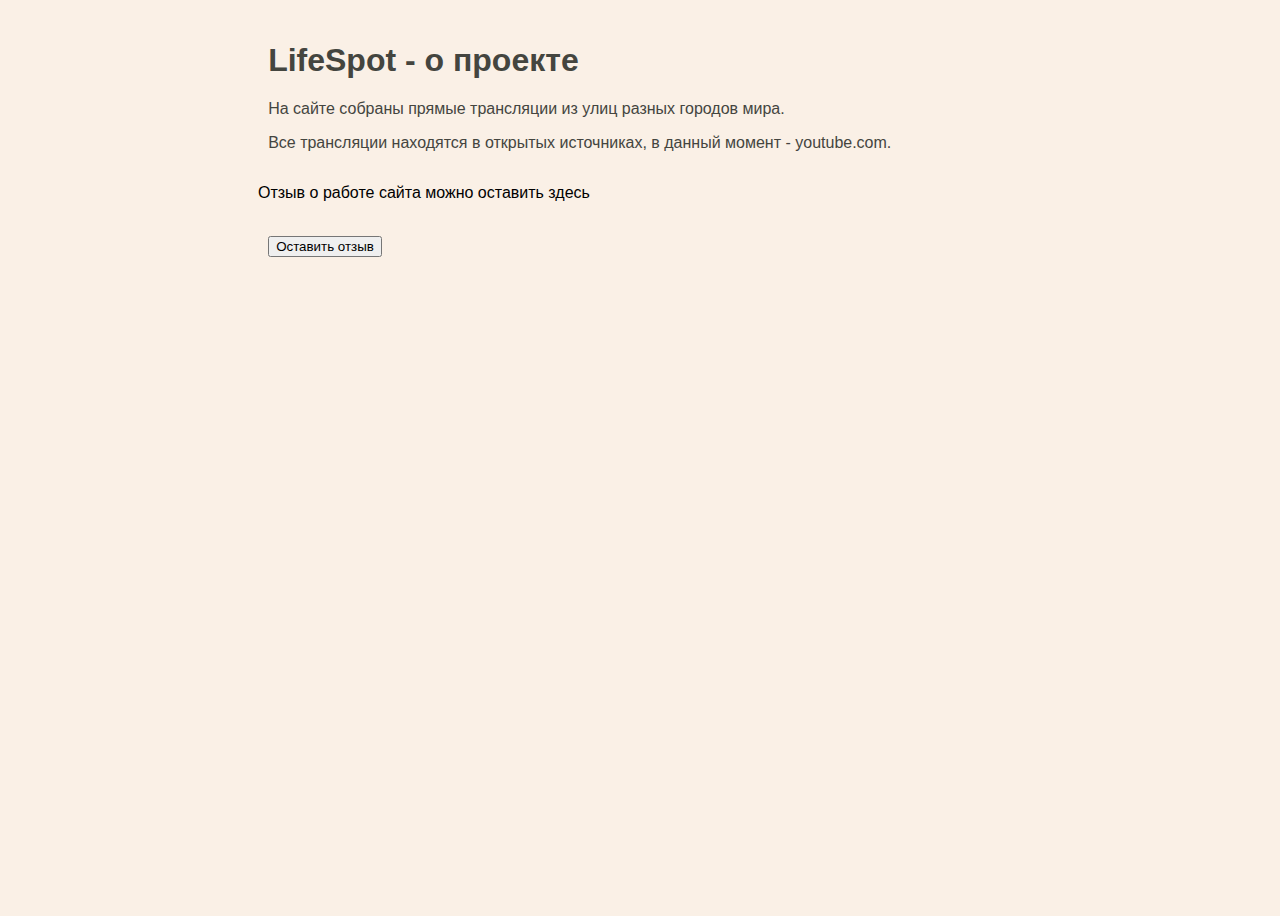
<file: лайв/LifeSpot/Views/about.html>
﻿<!DOCTYPE html>
<html lang="en">

<head>
    <meta charset="UTF-8">
    <title>LifeSpot</title>
    <link href="../Static/CSS/index.css" rel="stylesheet" type="text/css">
   
</head>




<body>
    <header id="header-index">
        <h1>LifeSpot - о проекте</h1>
        <p>На сайте собраны прямые трансляции из улиц разных городов мира.</p>
        <p>Все трансляции находятся в открытых источниках, в данный момент - youtube.com. </p>
    </header>
    <!--SIDEBAR-->
    <main>

        <!--SLIDER-->
        <script type="text/javascript" src="../Static/JS/about.js"></script>
        <p>Отзыв о работе сайта можно оставить здесь</p>
        <div class="reviews">
            <div class="review-button">
                <button onclick="addComment()">Оставить отзыв</button>
            </div>
        </div>
    </main>
   
    <!--FOOTER-->
</body>
</html>
</file>
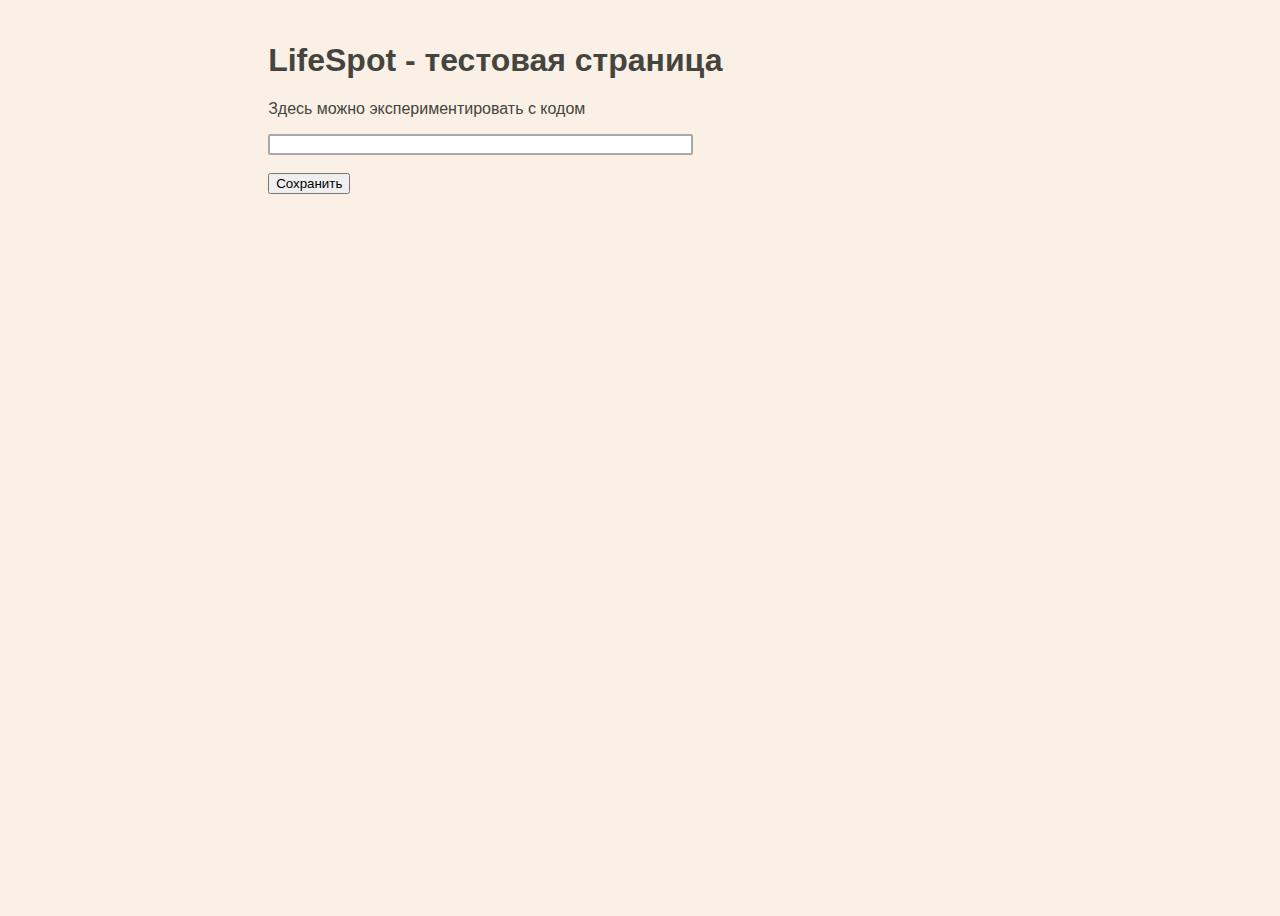
<file: лайв/LifeSpot/Views/testing.html>
﻿<!DOCTYPE html>
<html lang="en">

    <head>
        <meta charset="UTF-8">
        <title>LifeSpot</title>
        <link href="../Static/CSS/index.css" rel="stylesheet" type="text/css">
        <script type="text/javascript" defer src="../Static/JS/testing.js"></script>
    </head>
    
    <header id="header-index">
        <h1>LifeSpot - тестовая страница</h1>
        <p>Здесь можно экспериментировать с кодом</p>
        <input type="text" oninput="
         /* Обработчик ввода текста */
            " size=50%>
        <br><br>
        <!-- Добавляем кнопку и вызов обработчика -->
        <button onclick="saveInput()">Сохранить</button>
    </header>
    
    <!--SIDEBAR-->
    <body></body>
    <!--FOOTER-->

</html>
</file>
<file: лайв/LifeSpot/Static/CSS/index.css>
﻿/* Комбинированный селектор - применяется ко всем элементам */
header,footer,aside,body,.navbar,.video-container{
    font-family: "Helvetica 65 Medium", sans-serif;
}

header,footer,body,.video-container{
    background-color: linen;
}

/* Компоненты iframe со встроенным видео */
.video-container{
    display: inline-block;
    margin-top: 0.5em;
    padding-left: 1%;
    padding-top: 1%;
}

.review-container,.review-button{
    display: inline-block;
    margin-top: 0.5em;
    padding-left: 1%;
    padding-top: 1%;
}

.review-text{
    display: block;
    margin-top: 0.5em;
    padding-left: 1%;
    padding-top: 1%;
}


/* Стили панели навигации */
.navbar p{
    color: darkgray;
    padding-left: 15%;
}

/* Стили панели навигации при наведении мышью */
.navbar p:hover{
    color: aliceblue;
}

/* Глобальные стили для хедеров на всём сайте */
header{
    color: black;
    padding-left: 1%;
    padding-top: 1.2%;
}
/* Стиль хедера для главной страницы имеет приоритет, 
так как используется селектор по идентификатору */
#header-index{
    color: #44453f;
}

/* Стили футера */
footer {
    position: relative;
    bottom: 0;
    font-size: medium;
    color: dimgrey;
    line-height: 66%;
    padding-left: 1%;
    padding-bottom: 1%;
    margin-top: auto;
}

aside{
    min-height: 100vh; /* Высота в полный размер. Этот параметр можно убрать, если вы хотите выставлять высоту автоматически */
    width: 10%;
    min-width: 200px;
    z-index: 1;
    position: absolute; /* Фиксированная позиция сайд-бара. Так он будет оставаться на месте при скроллинге */
    top: 0; /* Сайдбар будет в самой верхней части страницы */
    left: 0;
    background-color: #111; /* Черный цвет фона (задан в виде кода) */
    overflow-x: hidden; /* Отключаем горизонтальную прокрутку */
    padding-top: 2%;
    font-size: large;
}

body{
    padding-left: 250px;
    height: 100%;
    min-height: 100vh;
    display: flex;
    flex-direction: column;
}

a{
    text-decoration: none;
}

input {
    border: 2px solid darkgrey;
    border-radius: 2px;
    outline: none;
}

input:focus {
    border: 2px solid dimgrey;
}
.slider-container {
    position: relative;
    width: 900px;
    height: 300px;
    margin: 0 auto;
    overflow: hidden;
   
}
.slider {
    display: flex;
   transition: transform 0.5s ease-in-out;
}
.slider img {
  width: 100%;
  height: 100%;
  object-fit: cover;
}
.prev-button,
.next-button {
    position: absolute;
    top: 50%;
    transform: translateY(-50%);
    width: 50px;
    height: 50px;
    background-color: rgb(52, 229, 235,0.2);
    border: none;
    font-size: 36px;
    color: white;
    border-radius: 35px;
}

.prev-button {
    left: 10px;
}

.next-button {
    right: 10px;
}
</file>
